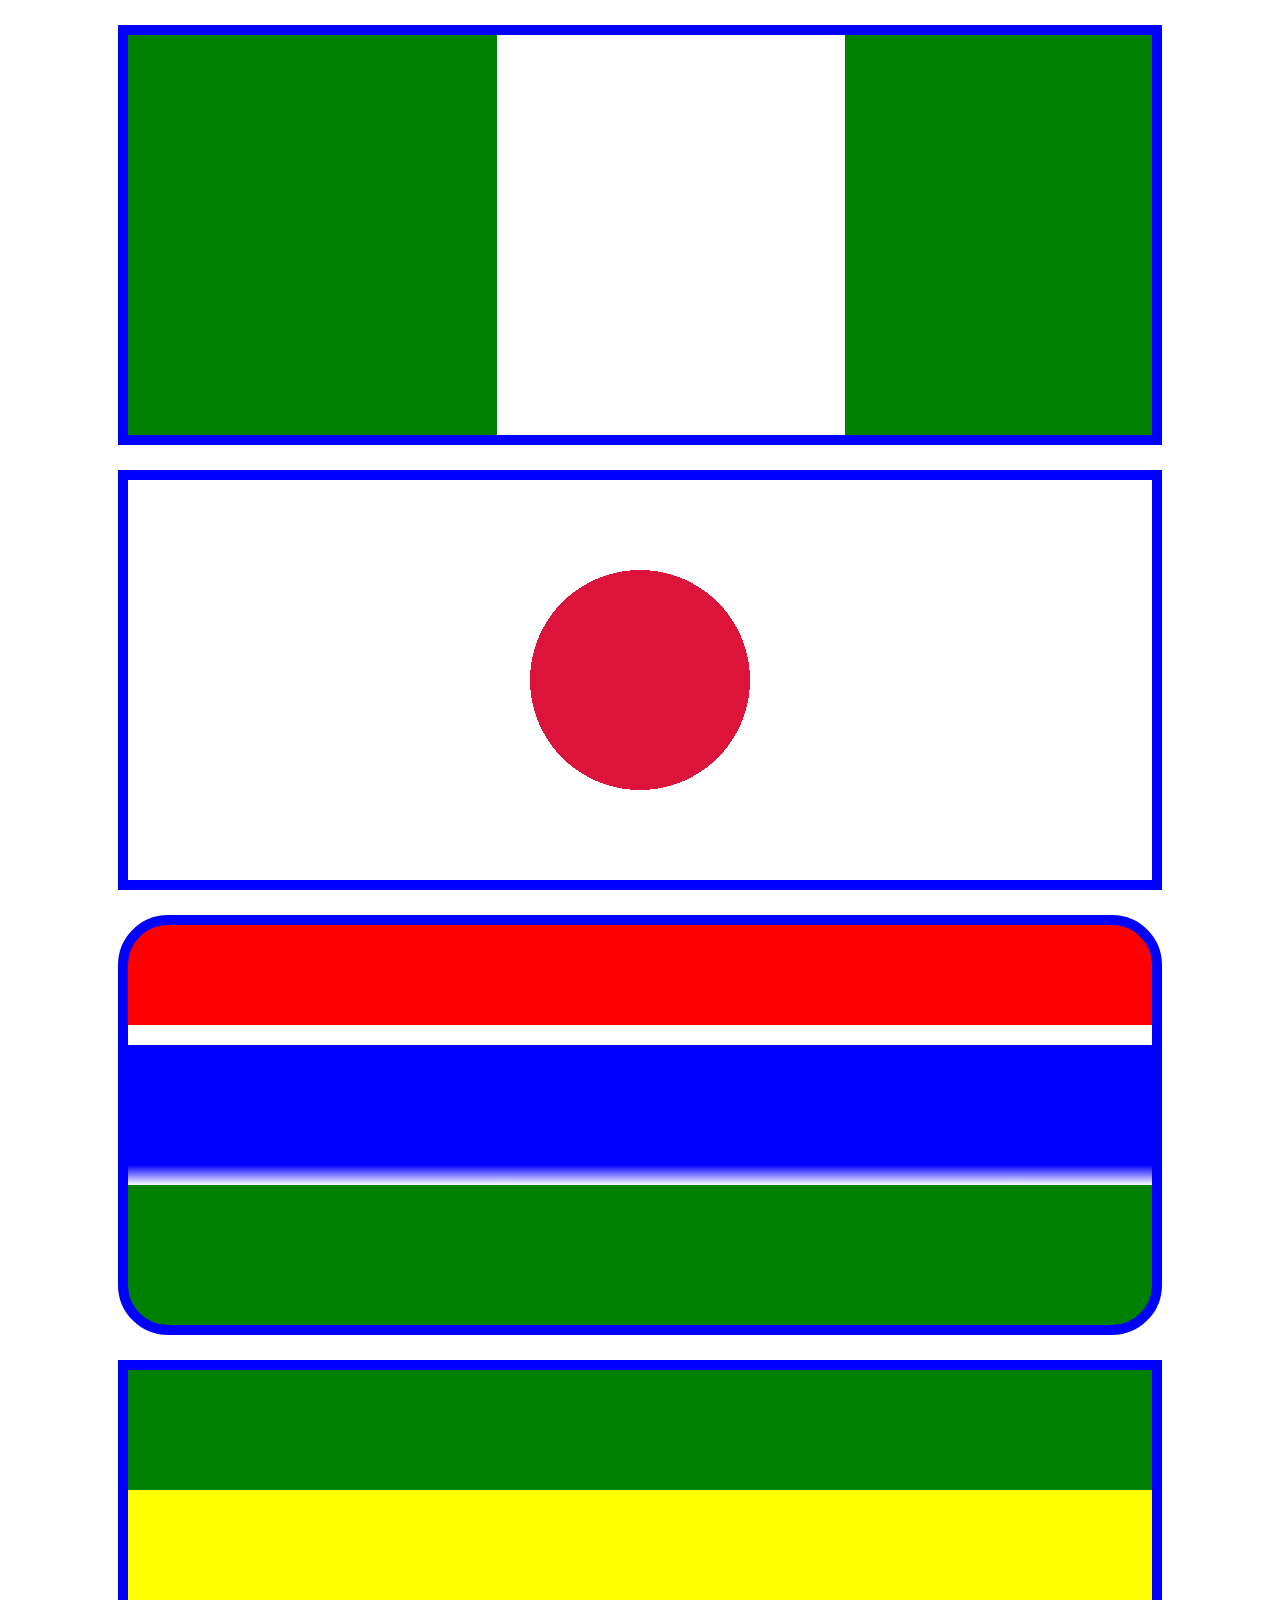
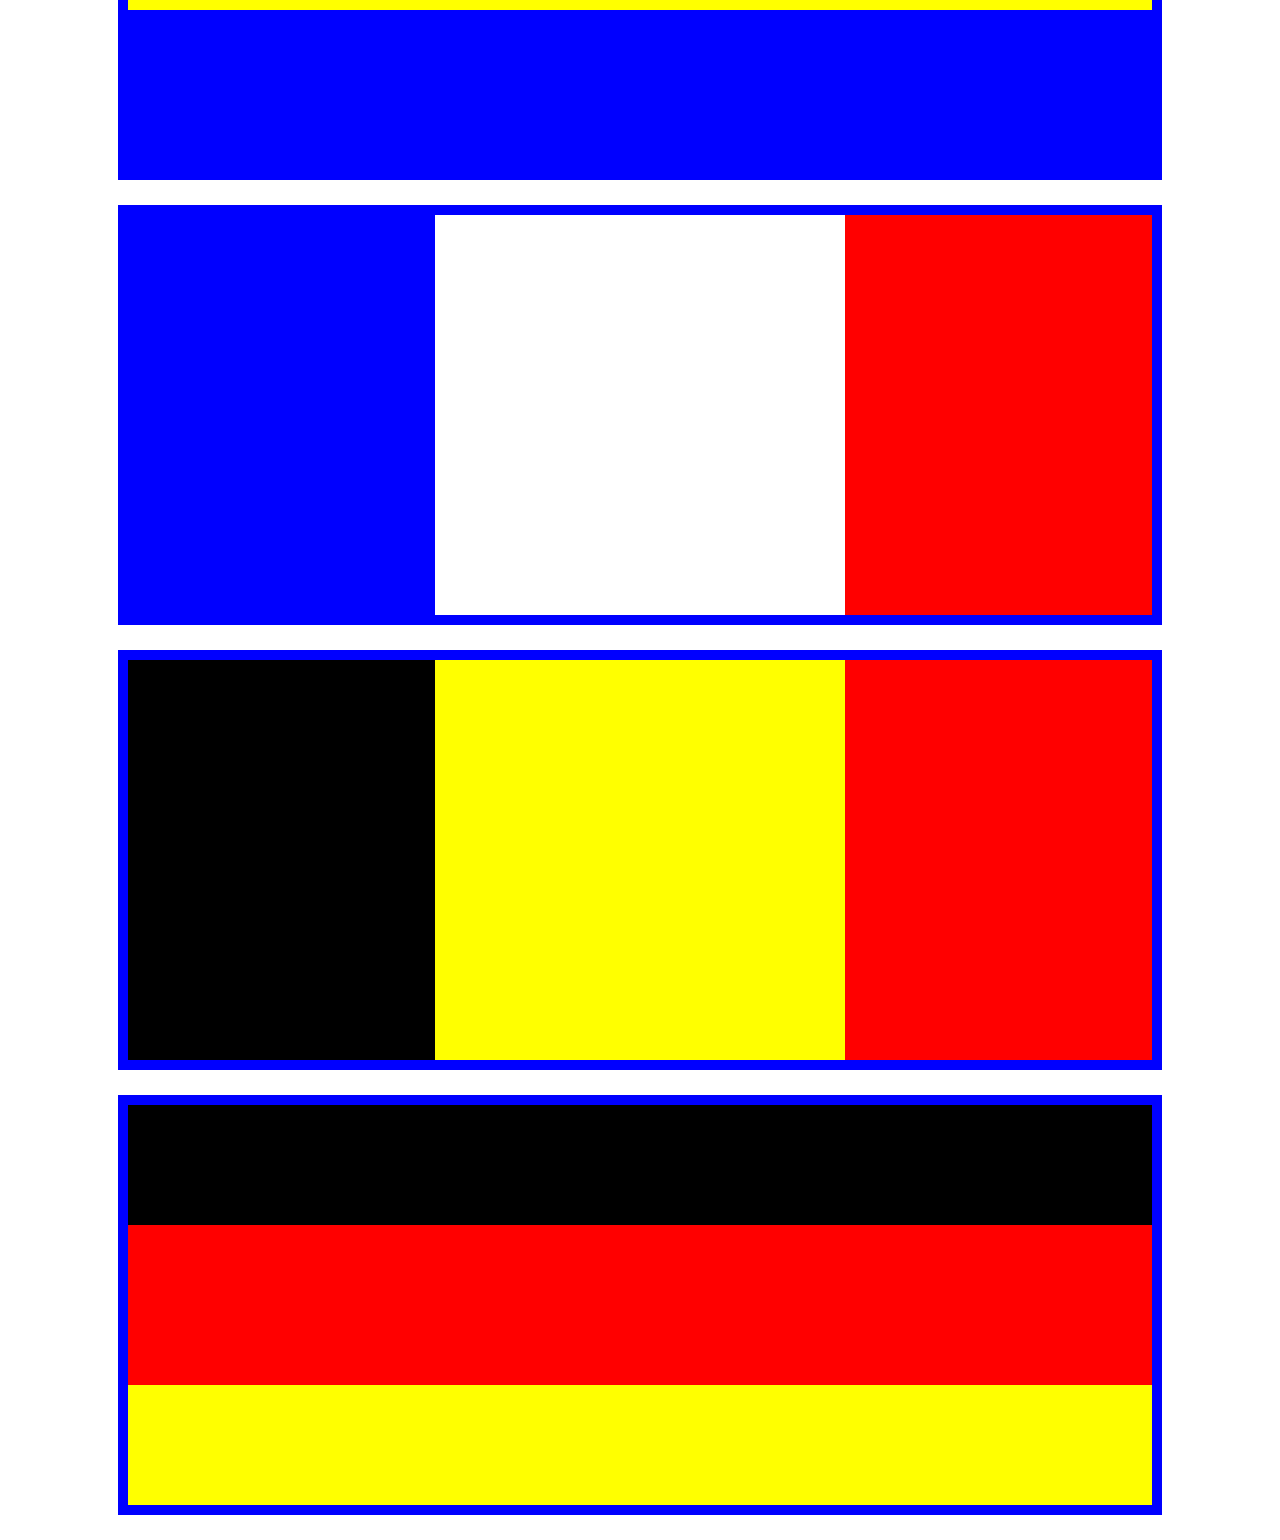
<file: index.html>
<!DOCTYPE html>
<html lang="en">
<head>
    <meta charset="UTF-8">
    <meta name="viewport" content="width=device-width, initial-scale=1.0">
    <title>countries flag</title>
    <link rel="stylesheet" href="./count.css">
    <link rel="shortcut icon" href="./favicon.ico" type="image/x-icon">
</head>
<body>
    <section></section>
    <section></section>
    <section></section>
    <section></section>
    <section></section>
    <section></section>
    <section></section>
</body>
</html>
</file>
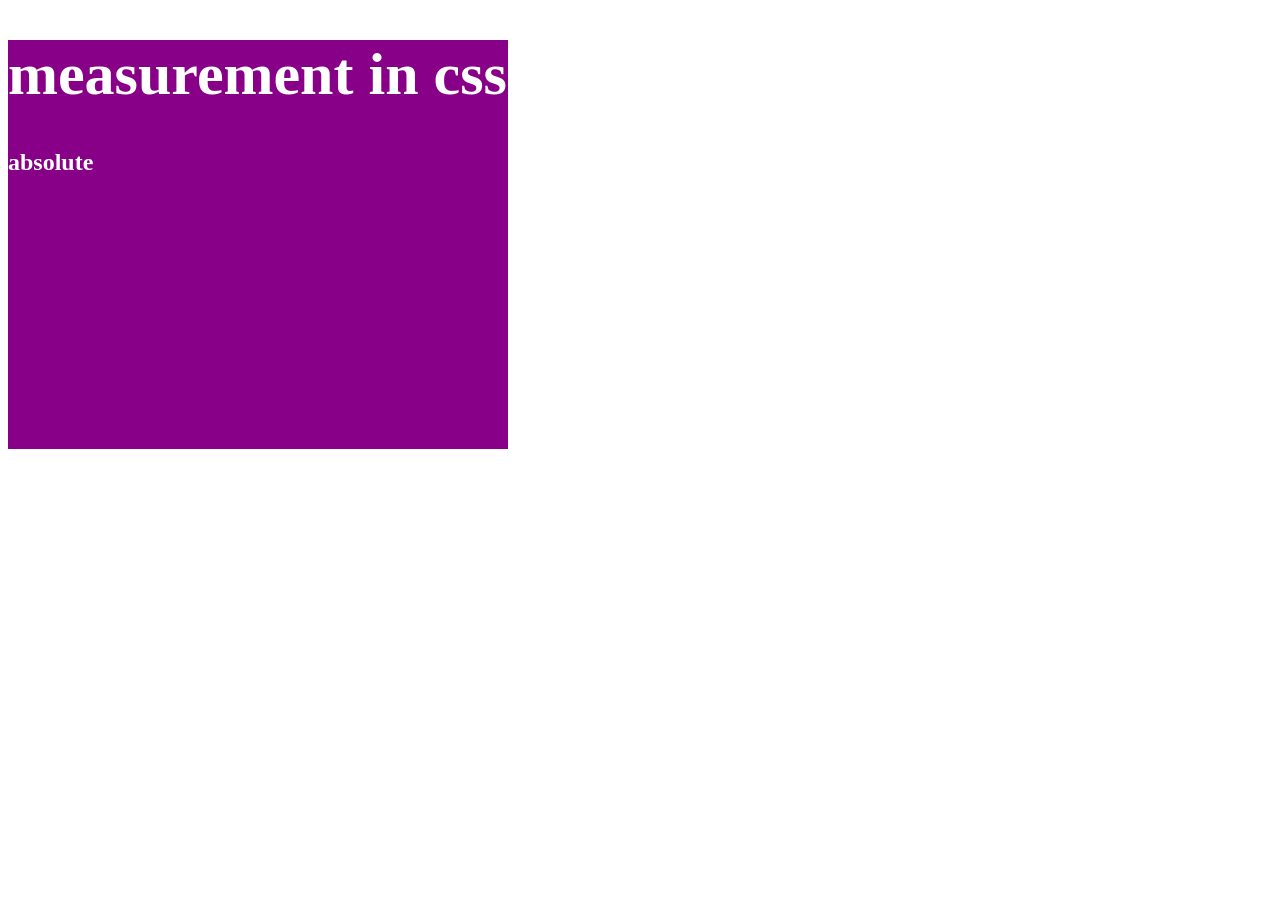
<file: measure/index.html>
<!DOCTYPE html>
<html lang="en">
<head>
    <meta charset="UTF-8">
    <meta name="viewport" content="width=device-width, initial-scale=1.0">
    <title>Measurement in CSS</title>
    <link rel="stylesheet" href="./measure.css">
</head>
<body>
    <main>
        <h1>measurement in css</h1>
        <section>
            <h2>absolute</h2>
            
        </section>
    </main>
    
</body>
</html>
</file>
<file: count.css>
*{
    margin: 0;
}

section{
    width: 80%;
    height: 400px;
    margin: 25px auto;
    border: 10px solid blue;
}
 
section:first-of-type{
    width: 80;
    height: 400px;
    margin: 25px auto;
    background-image: linear-gradient(90deg, green 36%, white 30%, white 70%, green 70%, green 30%);
}

section:nth-of-type(2){
    width: 80;
    height: 400px;
    margin: 25px auto;
    background-color: white;
    background-image: radial-gradient(circle, crimson 20%, white 20%, white 100%);
}

section:nth-of-type(3){
    width: 80%;
    height: 400px;
    margin:25px auto;
    background-image: linear-gradient(180deg, red 25%, white 25%, white 30%, blue 30%, blue 60%, white 65%, green 65%, green 100%);
    border-radius: 50px;
}
section:nth-of-type(4){
    width: 80%;
    height: 400px;
    margin: 25px auto;
    background-color: white;
    background-image: linear-gradient(green 30%, yellow 30%, yellow 60%, blue 60%, blue 50%); 
}

section:nth-of-type(5){
    width: 80%;
    height: 400px;
    margin: 25px auto;
    background-color: white;
    background-image: linear-gradient(90deg, blue 30%, white 30%, white 70%, red 70%, red 30%);
}

section:nth-of-type(6){
    width: 80%;
    height: 400px;
    margin: 25px auto;
    background-color: white;
    background-image: linear-gradient(90deg, black 30%, yellow 30%, yellow 70%, red 70%, red 30%);
}

section:nth-of-type(7){
    width: 80%;
    height: 400px;
    margin: 25px auto;
    background-color: white;
    background-image: linear-gradient(180deg, black 30%, red 30%, red 70%, yellow 70%, yellow 30%);
}
</file>
<file: measure/measure.css>
main{
    width: 500px;
    background-color: #d0d;
    background-color: #808;
    color: #fff;
}
section {
    width: 70%;
    height: 300px;
    
}
h1{
    font-size: 60px;
}
</file>
